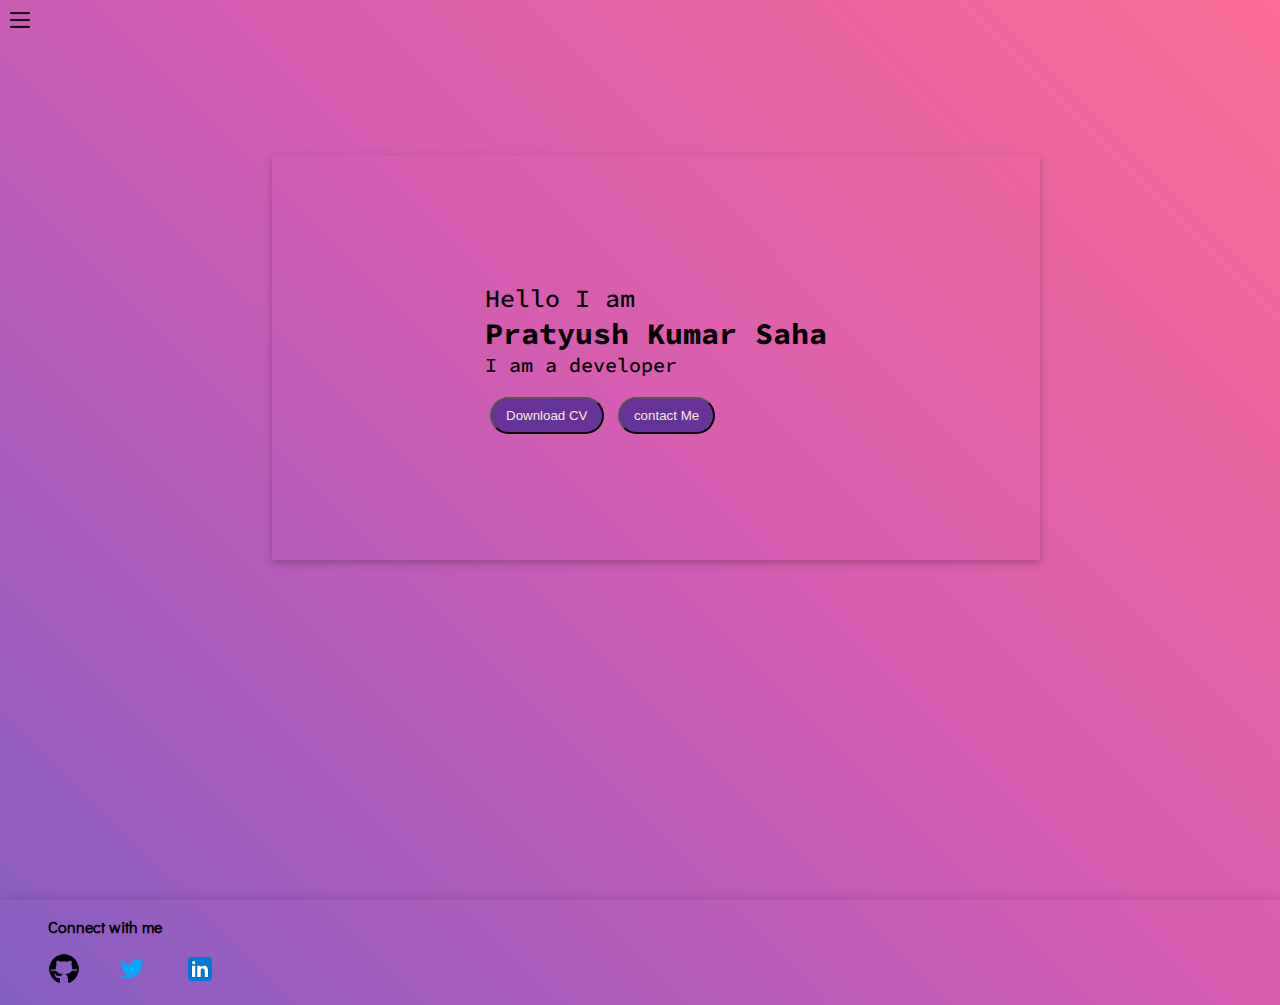
<file: index.html>
<!DOCTYPE html>
<html lang="en">
<head>
    <meta charset="UTF-8">
    <meta http-equiv="X-UA-Compatible" content="IE=edge">
    <meta name="viewport" content="width=device-width, initial-scale=1.0">
    <title>Pratyush - Portfolio</title>
    <link rel="stylesheet" href="index.css">
</head>
<body>
    <div class="container">
        <div class="sidebar sidebarGo">
            <nav>
                <ui>
                    <li><a href="home.html">HOME</a></li>
                    <li><a href="intro.html">MY INTRO</a></li>
                    <li><a href="project.html">MY PROJECTS</a></li>
                </ui>
            </nav>
        </div>
        <div class="main">
            <div class="hamberger">
                <img class = "ham" src="images/hamburger.png" alt="" width="20px">
            </div>
            <div class="infocontainer">
                <div class="devinfo">
                    <div class="hello">Hello I am</div>
                    <div class="name">Pratyush Kumar Saha</div>
                    <div class="about">I am a developer</div>
                    <div class="button">
                        <a href="/CV.pdf"><button>Download CV</button></a>
                        <a href="contact.html"><button>contact Me</button></a>
                    </div>
                </div>
                <div class="devPic"><img src="images/me.png" alt="dev pic"></div>
            </div>
        </div>
    </div>
    <footer class="footer">
        <p>Connect with me</p>
        <a href="https://github.com/Pratyush112" target="_blank"><img src="/images/github.png" alt=""></a>
        <a href="https://twitter.com/prasaha003" target="_blank"><img src="/images/twitter.png" alt=""></a>
        <a href="https://www.linkedin.com/in/pratyush-kumar-saha-98929b233/" target="_blank"><img src="/images/linkedin.png" alt=""></a>
    </footer>
    <script src="script.js"></script>
</body>
</html>
</file>
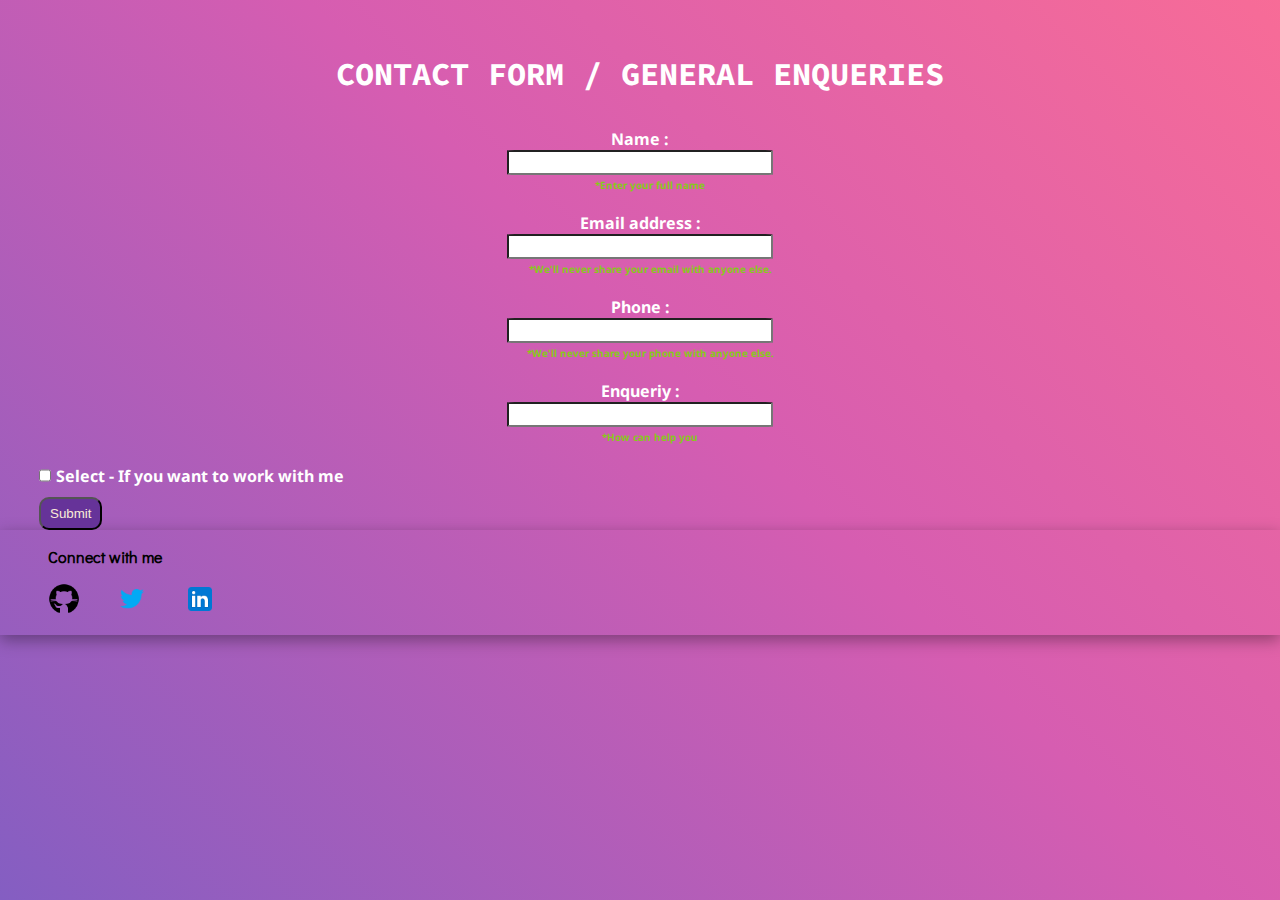
<file: contact.html>
<!DOCTYPE html>
<html lang="en">
<head>
    <meta charset="UTF-8">
    <meta http-equiv="X-UA-Compatible" content="IE=edge">
    <meta name="viewport" content="width=device-width, initial-scale=1.0">
    <title>Contact - Work or Enqueriy Purpose</title>
    <link rel="stylesheet" href="contactform.css">
</head>
<body>
    <div class="contactform">
        <h1 class="heading">CONTACT FORM / GENERAL ENQUERIES</h1>
        <form>
            <div class="mb-3">
                <label for="ClientEmail" class="form-label">Name : </label>
                <input type="email" class="form-control" id="ClientEmail" aria-describedby="emailHelp">
                <div id="emailHelp" class="form-text">*Enter your full name</div>
            </div>
            <div class="mb-3">
                <label for="ClientEmail" class="form-label">Email address : </label>
                <input type="email" class="form-control" id="ClientEmail" aria-describedby="emailHelp">
                <div id="emailHelp" class="form-text">*We'll never share your email with anyone else.</div>
            </div>
            <div class="mb-3">
                <label for="ClientPhone" class="form-label">Phone : </label>
                <input type="PhoneNumber" class="form-control" id="ClientPhone">
                <div id="emailHelp" class="form-text">*We'll never share your phone with anyone else.</div>
            </div>
            <div class="mb-3">
                <label for="ClientPhone" class="form-label">Enqueriy : </label>
                <input type="HowCanIHelp" class="form-control" id="ClientPhone">
                <div id="emailHelp" class="form-text">*How can help you</div>
            </div>
            <div class="mb-3"id="form-check">
                <input type="checkbox" class="form-check-input" id="isClient">
                <label class="form-check-label" for="exampleCheck1">Select - If you want to work with me</label>
                </div>
            <button type="submit" id="btn">Submit</button>
        </form>
      </div>
      <footer class="footer">
        <p>Connect with me</p>
        <a href="https://github.com/Pratyush112" target="_blank"><img src="/images/github.png" alt=""></a>
        <a href="https://twitter.com/prasaha003" target="_blank"><img src="/images/twitter.png" alt=""></a>
        <a href="https://www.linkedin.com/in/pratyush-kumar-saha-98929b233/" target="_blank"><img src="/images/linkedin.png" alt=""></a>
    </footer>
</body>
</html>
</file>
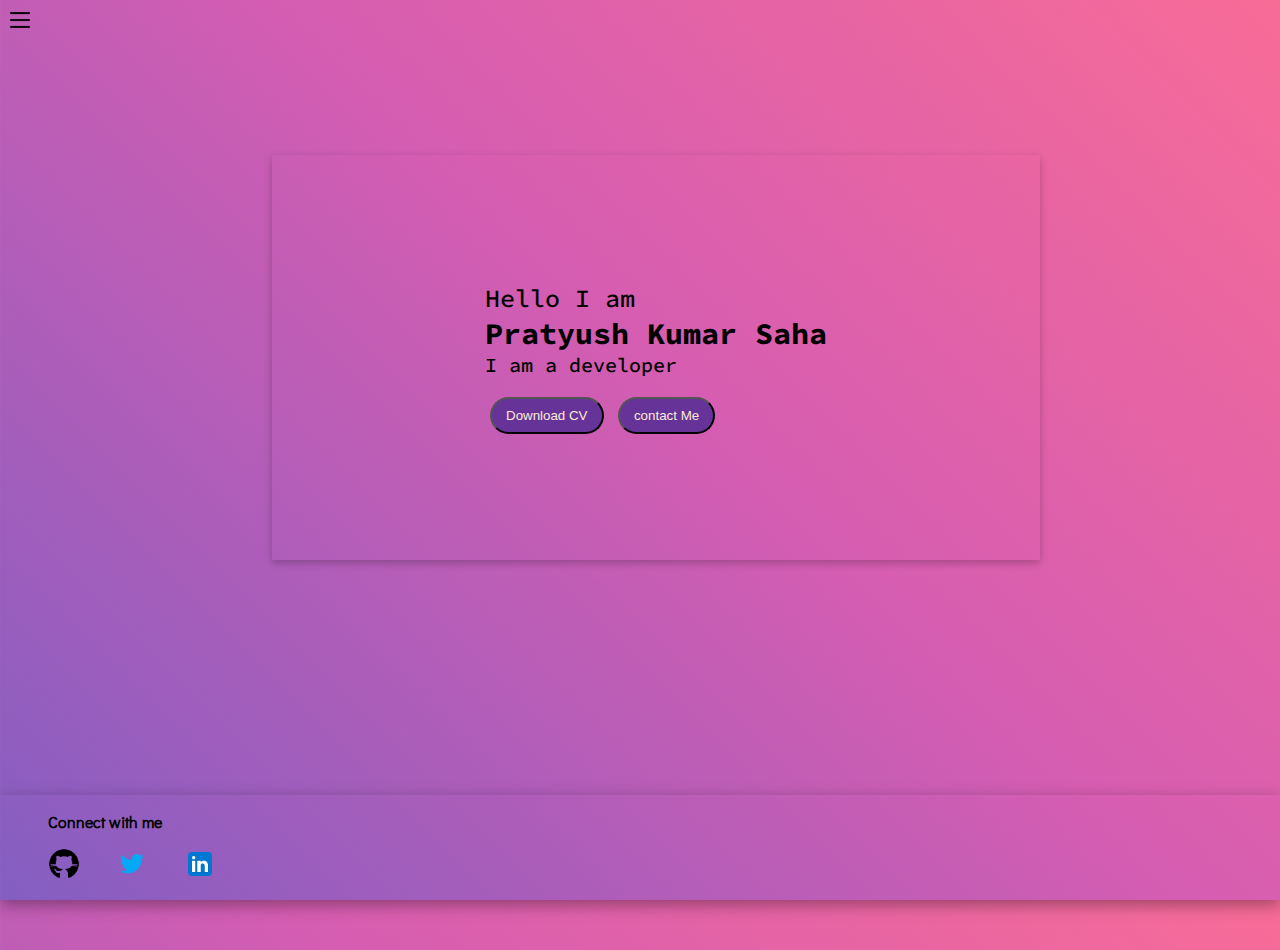
<file: home.html>
<!DOCTYPE html>
<html lang="en">
<head>
    <meta charset="UTF-8">
    <meta http-equiv="X-UA-Compatible" content="IE=edge">
    <meta name="viewport" content="width=device-width, initial-scale=1.0">
    <title>Pratyush - Portfolio</title>
    <link rel="stylesheet" href="index.css">
</head>
<body>
    <div class="container">
        <div class="sidebar sidebarGo">
            <nav>
                <ui>
                    <li><a href="home.html">HOME</a></li>
                    <li><a href="intro.html">MY INTRO</a></li>
                    <li><a href="project.html">MY PROJECTS</a></li>
                </ui>
            </nav>
        </div>
        <div class="main">
            <div class="main">
                <div class="hamberger">
                    <img class = "ham" src="images/hamburger.png" alt="" width="20px">
                </div>
            <div class="infocontainer">
                <div class="devinfo">
                    <div class="hello">Hello I am</div>
                    <div class="name">Pratyush Kumar Saha</div>
                    <div class="about">I am a developer</div>
                    <div class="button">
                        <a href="/CV.pdf"><button>Download CV</button></a>
                        <a href="contact.html"><button>contact Me</button></a>
                    </div>
                </div>
                <div class="devPic"><img src="images/me.png" alt="dev pic"></div>
            </div>
        </div>
    </div>
   
    <script src="script.js"></script>
</body>
<footer class="footer">
    <p>Connect with me</p>
    <a href="https://github.com/Pratyush112" target="_blank"><img src="/images/github.png" alt=""></a>
    <a href="https://twitter.com/prasaha003" target="_blank"><img src="/images/twitter.png" alt=""></a>
    <a href="https://www.linkedin.com/in/pratyush-kumar-saha-98929b233/" target="_blank"><img src="/images/linkedin.png" alt=""></a>
</footer>
</html>
</file>
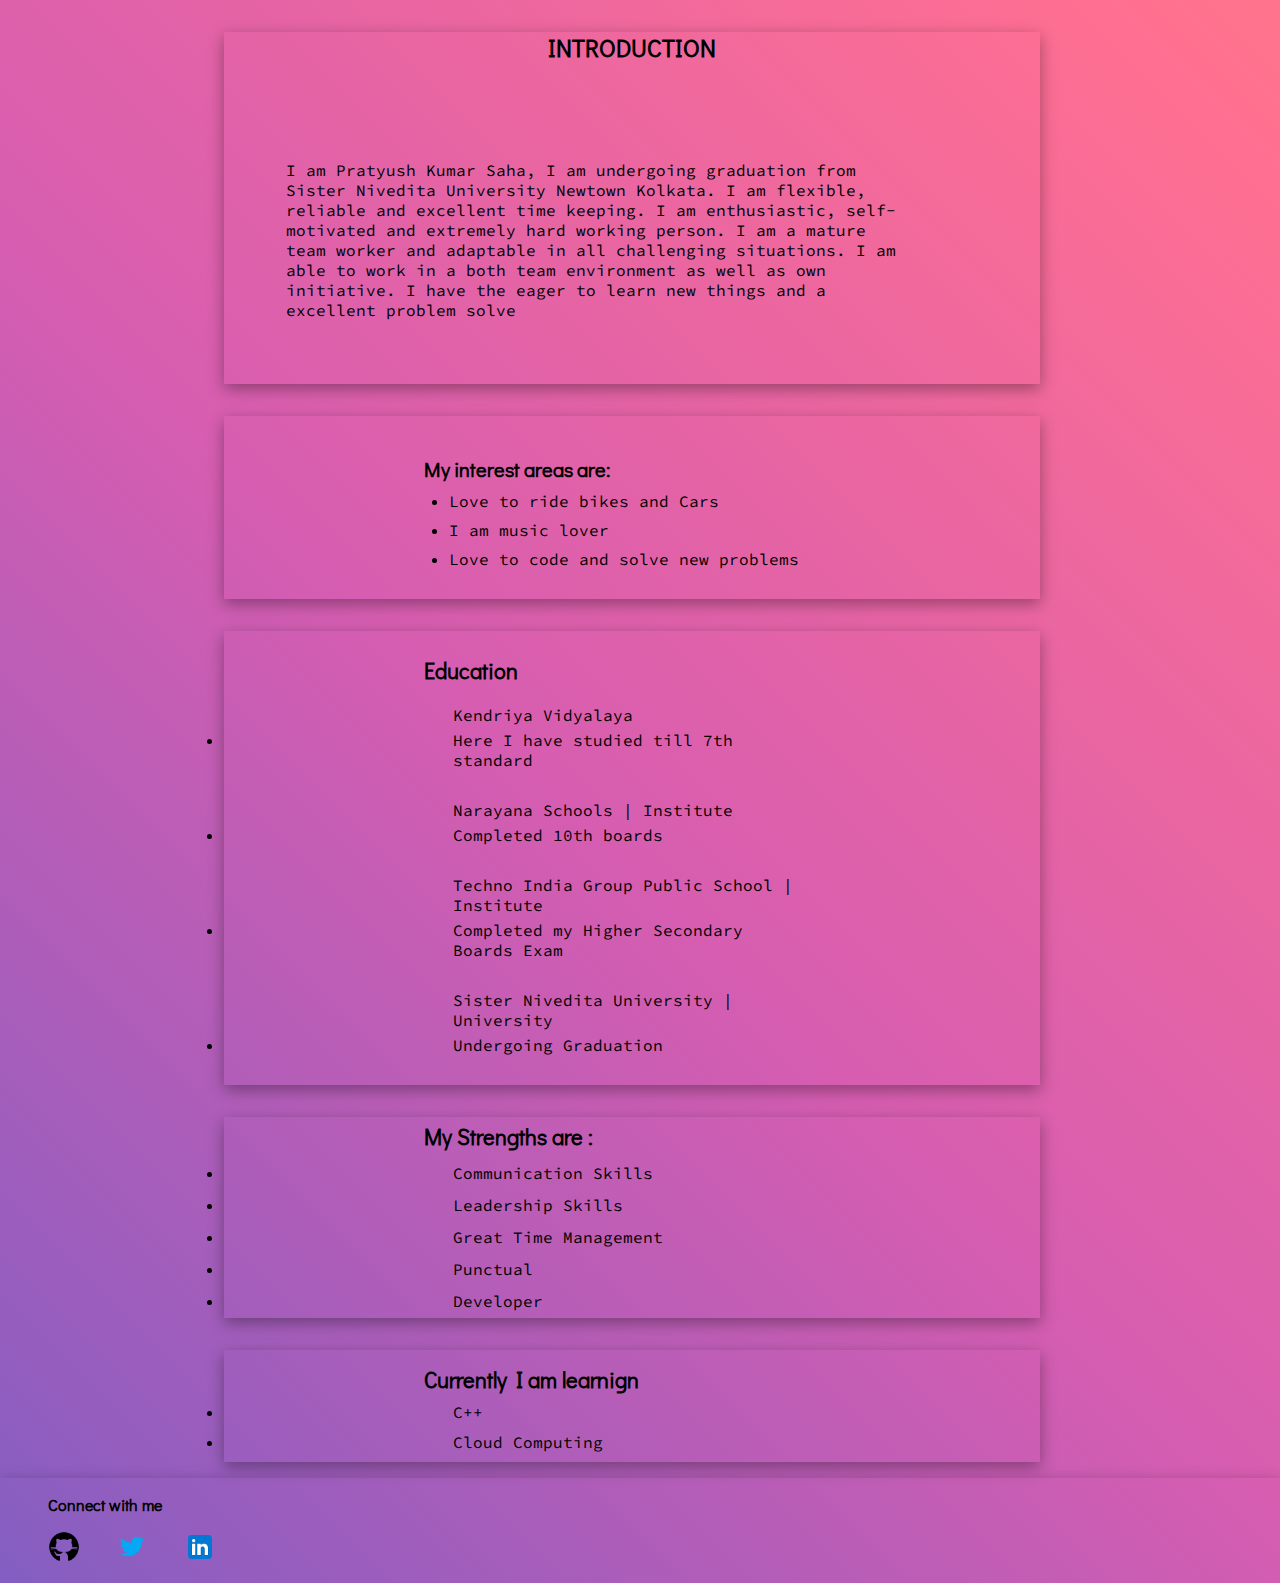
<file: intro.html>
<!DOCTYPE html>
<html lang="en">
<head>
    <meta charset="UTF-8">
    <meta http-equiv="X-UA-Compatible" content="IE=edge">
    <meta name="viewport" content="width=device-width, initial-scale=1.0">
    <title>LET ME INTRODUCE MYSELF</title>
    <link rel="stylesheet" href="intro.css">
</head>
<body>
        <div class="intocontainer">
            <h2>INTRODUCTION</h2>
            <div class="container">
                <div class="introduction">
                    <p>I am Pratyush Kumar Saha, I am undergoing graduation from Sister Nivedita
                        University Newtown Kolkata. I am flexible, reliable and excellent time keeping. I am enthusiastic, self-motivated and extremely hard working person. I
                        am a mature team worker and adaptable in all challenging situations. I am
                        able to work in a both team environment as well as own initiative. I have the
                        eager to learn new things and a excellent problem solve</p>
                </div>
                <div class="devPic"><img src="images/me.png" alt="dev pic"></div>
            </div>
        </div>
        <div class="hobbies">
            <h3>My interest areas are:</h3>
                <li>Love to ride bikes and Cars</li>
                <li>I am music lover</li>
                <li>Love to code and solve new problems</li>
        </div>

        <div class="edu">
            <h3>Education</h3>
                <ul>Kendriya Vidyalaya</ul>
                <li>Here I have studied till 7th standard</li>

                <ul>Narayana Schools | Institute</ul>
                <li>Completed 10th boards</li>
                
                <ul>Techno India Group Public School | Institute</ul>
                <li>Completed my Higher Secondary Boards Exam</li>

                <ul>Sister Nivedita University | University</ul>
                <li>Undergoing Graduation</li>
        </div>
        <div class="strengths">
            <h3>My Strengths are : </h3>
            <li>Communication Skills</li>
            <li>Leadership Skills</li>
            <li>Great Time Management</li>
            <li>Punctual</li>
            <li>Developer</li>
        </div>
        <div class="learnings">
            <h3>Currently I am learnign</h3>
            <li>C++</li>
            <li>Cloud Computing</li>
        </div>
    </div>
    <footer class="footer">
        <p>Connect with me</p>
        <a href="https://github.com/Pratyush112" target="_blank"><img src="/images/github.png" alt=""></a>
        <a href="https://twitter.com/prasaha003" target="_blank"><img src="/images/twitter.png" alt=""></a>
        <a href="https://www.linkedin.com/in/pratyush-kumar-saha-98929b233/" target="_blank"><img src="/images/linkedin.png" alt=""></a>
    </footer>
</body>
<!-- <script src="script.js"></script> -->
</html>
</file>
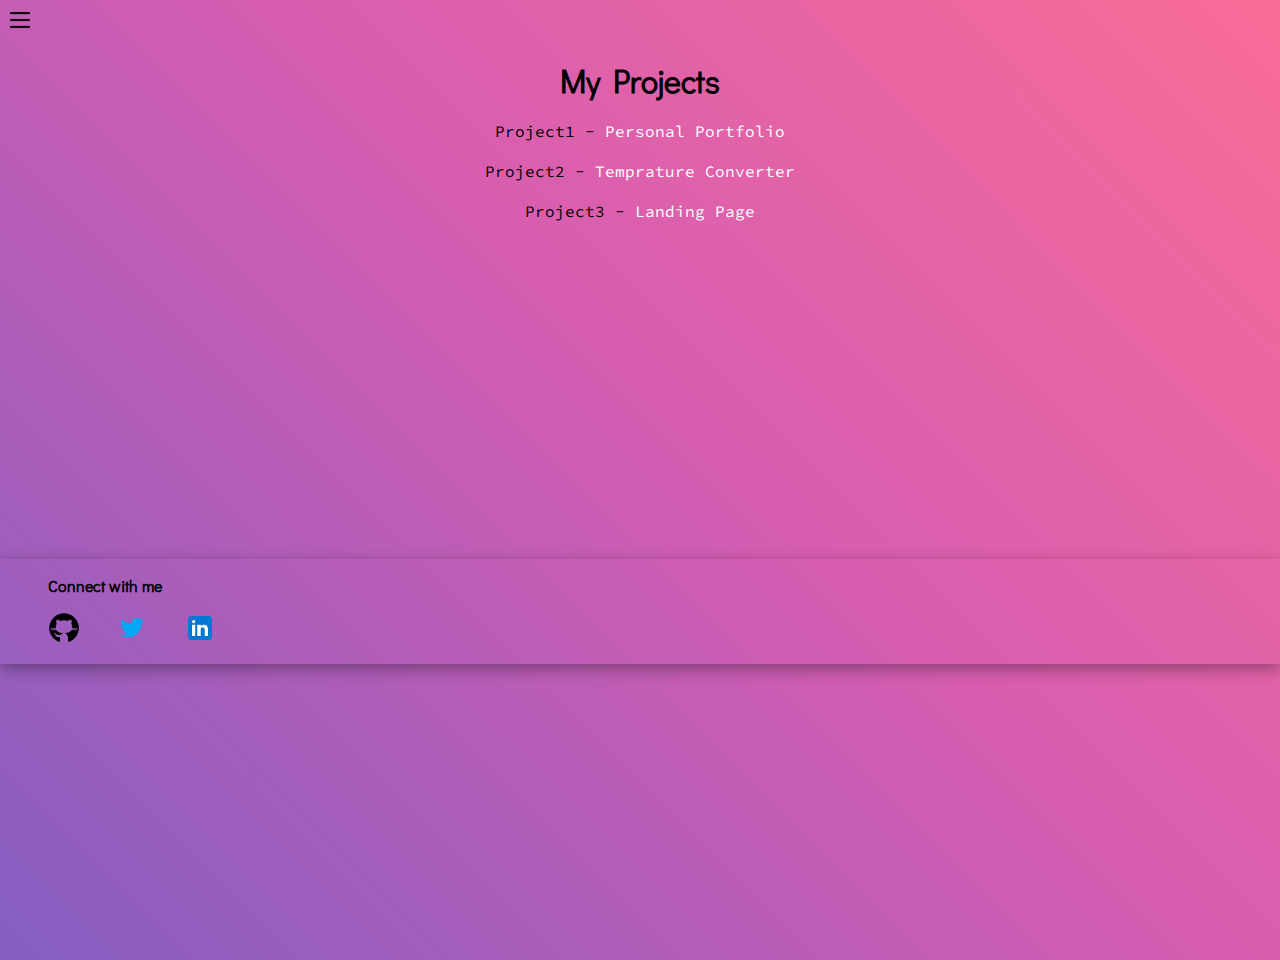
<file: project.html>
<!DOCTYPE html>
<html lang="en">
<head>
    <meta charset="UTF-8">
    <meta http-equiv="X-UA-Compatible" content="IE=edge">
    <meta name="viewport" content="width=device-width, initial-scale=1.0">
    <title>Projects</title>
    <link rel="stylesheet" href="project.css">
</head>
<body>
    <div class="sidebar sidebarGo">
        <nav>
            <ui>
                <li><a href="home.html">HOME</a></li>
                <li><a href="intro.html">MY INTRO</a></li>
                <li><a href="project.html">MY PROJECTS</a></li>
            </ui>
        </nav>
    </div>
    <div class="hamberger">
        <img class = "ham" src="images/hamburger.png" alt="" width="20px">
    </div>
    <h1>My Projects</h1>
    <div class="projects">
        <li class="project1">Project1 - <a href="index.html"> Personal Portfolio </a></li>
        <li class="project2">Project2 - <a href="index.html">Temprature Converter</a></li>
        <li class="project3">Project3 - <a href="index.html">Landing Page</a></li>
    </div>
    <footer class="footer">
        <p>Connect with me</p>
        <a href="https://github.com/Pratyush112" target="_blank"><img src="/images/github.png" alt=""></a>
        <a href="https://twitter.com/prasaha003" target="_blank"><img src="/images/twitter.png" alt=""></a>
        <a href="https://www.linkedin.com/in/pratyush-kumar-saha-98929b233/" target="_blank"><img src="/images/linkedin.png" alt=""></a>
    </footer>
    <SCript src="script.js"></SCript>
</body>
</html>
</file>
<file: index.css>
@import url('https://fonts.googleapis.com/css2?family=Didact+Gothic&family=Noto+Sans:wght@100;300&family=Titillium+Web:ital@1&family=Varela+Round&display=swap');
@import url('https://fonts.googleapis.com/css2?family=Source+Code+Pro:ital,wght@0,400;1,300&display=swap');

* {
    margin: 0;
    padding: 0;
}

:root {
    --graditent: linear-gradient(45deg,
            #845ec2, #d65db1, #ff6f91, #ff9671, #ffc75f, #f9f871);



}

body {
    min-height: 100vh;
    background: #ddd;
    background-image: var(--graditent);
    background-size: 400%;
    animation: bg-anime 5s infinite alternate;
}

@keyframes bg-anime {
    0% {
        background-position: left;
    }

    100% {
        background-position: right;
    }
}

.container {
    display: flex;
    height: 100vh;
    flex-direction: column;
    /*background-color: darkgray;*/
}

.sidebar {
    /* background-color: salmon; */
    position: absolute;
    background-color: rgb(138, 132, 132);
    padding: 15px;
    font-family: 'Noto Sans', sans-serif;
    height: 100vh;
    transition: transform 0.3s ease-in;
    background: transparent;
}

.sidebarGo {
    transform: translate(-441px, 0px);
    position: absolute;
    opacity: 0.2;
}

.sidebar nav {
    padding: 10px;
}

.sidebar nav li {
    margin-top: 50px;
    margin-bottom: 50px;
    list-style: none;
    padding: 18px;
    font-weight: bold;
}

.sidebar nav li a {
    text-decoration: none;
    color: black
}

.main {
    width: 85%;
    /* background-color: #845ec2; */
    font-family: Arial, Helvetica, sans-serif;
    height: 100%;
}

.infocontainer {
    /* background-color: yellow; */
    height: 45vh;
    width: 60vw;
    margin: 155px 17rem;
    margin-top: 155px;
    display: flex;
    justify-content: space-around;
    box-shadow: rgba(0, 0, 0, 0.24) 0px 3px 8px;
}

.devinfo {
    display: flex;
    justify-content: center;
    flex-direction: column;
}

.hello {
    font-size: 25px;
    font-family: 'Source code pro', monospace;
    font-weight: 500;
}

.name {
    font-size: 30px;
    font-family: 'Source code pro', monospace;
    font-weight: 700;
}

.about {
    font-size: 20px;
    font-family: 'Source code pro', monospace;
    font-weight: 500;
}

.button {
    margin-top: 20px;
}

.button button {
    padding: 9px 14px;
    border-radius: 20px;
    color: antiquewhite;
    background-color: rebeccapurple;
    margin: 0 5px;
    cursor: pointer;
}

.button button:hover {
    color: rebeccapurple;
    background-color: antiquewhite;
}

.devPic img {
    height: 45vh;
}

.hamberger {
    position: absolute;
    top: 10px;
    left: 10px;
}

.hamberger:hover {
    cursor: pointer;
}

@media (max-width: 1284px) {
    .devPic {
        display: none;
    }
}

.footer {
    box-shadow: rgba(0, 0, 0, 0.35) 0px 5px 15px;
    font-family: 'Didact Gothic', sans-serif;
    font-weight: bolder;
    font-size: 16px;
    margin: 0 0 0 0;
    padding: 1rem 0 0 2rem;
}

.footer p {
    font-family: 'Didact Gothic', sans-serif;
    font-weight: bolder;
    margin-left: 1rem;
}

.footer a {
    font-family: 'Didact Gothic', sans-serif;
    font-weight: bolder;
    text-decoration: none;
}

.footer li {
    padding: 1rem 2rem 0rem 1rem;
    list-style: none;
    display: inline-block;
    text-align:center;
}

#link {
    padding: 1rem 1rem 1rem 1rem;
}

.footer img{
    width: 2rem;
    margin: 1rem 1rem;
}
</file>
<file: contactform.css>
@import url('https://fonts.googleapis.com/css2?family=Source+Code+Pro:ital,wght@0,400;1,300&display=swap');
@import url('https://fonts.googleapis.com/css2?family=Didact+Gothic&family=Noto+Sans:wght@100;300&family=Titillium+Web:ital@1&family=Varela+Round&display=swap');

*{
    margin: 0;
    padding: 0;
} 

:root{
    --graditent: linear-gradient(
        45deg,
        #845ec2, #d65db1, #ff6f91, #ff9671, #ffc75f, #f9f871 );


        
}

body{
    min-height: 100vh;
    background: #ddd;
    background-image: var(--graditent);
    background-size: 400%;
    animation: bg-anime 5s infinite alternate;
}

@keyframes bg-anime{
    0% {
        background-position: left;
    }
    100% {
        background-position: right;
    }
}

.contactform{
    padding: 0 34px;
    padding-top: 30px;
    font-family: 'Noto Sans', sans-serif;
    font-weight: bolder;
    color:white
}

.contactform h1{
    font-family: 'Source code pro', monospace;
    padding: 24px;
    text-align: center;
}

.contactform form div{
    padding:10px 0px;
    display: flex;
    flex-direction:column;
    align-items: center;
}
.contactform form div mb-3{
    padding:10px;
}

.contactform form div input{
    border-radius: 3%;
    width: 20vw ;
    padding: 3px;
}

#emailHelp{
    font-size: 10px;
    margin-left: 20px;
    color:rgb(134, 201, 26);
    padding: 3px 0 0 0;
}

#form-check{
    /* display: flex; */
    flex-direction: row;

}
#form-check input{
    width: 12px;
    margin: 5px;
}

#btn{
    padding: 7px 9px;
    border-radius: 10px;
    color: antiquewhite;
    background-color: rebeccapurple;
    margin: 0 5px;
    cursor: pointer;
}

#btn:hover{
    color: rebeccapurple;
    background-color: antiquewhite;
}

.footer {
    box-shadow: rgba(0, 0, 0, 0.35) 0px 5px 15px;
    font-family: 'Didact Gothic', sans-serif;
    font-weight: bolder;
    font-size: 16px;
    margin: 0 0 0 0;
    padding: 1rem 0 0 2rem;
}

.footer p {
    font-family: 'Didact Gothic', sans-serif;
    font-weight: bolder;
    margin-left: 1rem;
}

.footer a {
    font-family: 'Didact Gothic', sans-serif;
    font-weight: bolder;
    text-decoration: none;
}

.footer li{
    padding: 1rem 2rem 0rem 1rem;
}

#link{
    padding: 1rem 1rem 1rem 1rem;
}

.footer img{
    width: 2rem;
    margin: 1rem 1rem;
}
</file>
<file: intro.css>
@import url('https://fonts.googleapis.com/css2?family=Didact+Gothic&family=Noto+Sans:wght@100;300&family=Titillium+Web:ital@1&family=Varela+Round&display=swap');
@import url('https://fonts.googleapis.com/css2?family=Source+Code+Pro:ital,wght@0,400;1,300&display=swap');

* {
    margin: 0;
    padding: 0;
}

:root {
    --graditent: linear-gradient(45deg,
            #845ec2, #d65db1, #ff6f91, #ff9671, #ffc75f, #f9f871);
}

body {
    min-height: 100vh;
    background: #ddd;
    background-image: var(--graditent);
    background-size: 400%;
    animation: bg-anime 5s infinite alternate;
}

@keyframes bg-anime {
    0% {
        background-position: left;
    }

    100% {
        background-position: right;
    }
}

.intocontainer{
    margin: 2rem 15rem 1rem 14rem;
    box-shadow: rgba(0, 0, 0, 0.35) 0px 5px 15px; 
}
.intocontainer h2 {
    font-family: 'Didact Gothic', sans-serif;
    text-align: center; 
    margin: 2rem;
}

.container {
    display: flex;
}

.introduction {
    font-family: 'Source code pro', monospace;
    padding: 33px 10px 32px 10px;
    margin: 0 100px 0 20px;
    display: flex;
    justify-content: end;
    align-items: end;
    /* box-shadow: rgba(0, 0, 0, 0.35) 0px 5px 15px; */
}

.introduction p {
    margin: 2rem 1rem 2rem 2rem;
    /* box-shadow: rgba(0, 0, 0, 0.35) 0px 5px 15px; */
}

.container img {
    height: 60vh;
    margin: 4rem 2rem 2rem 2rem;
    box-shadow: rgba(0, 0, 0, 0.35) 0px 5px 15px;
}

.hobbies {
    font-family: 'Source code pro', monospace;
    padding: 40px 200px 30px;
    margin: 2rem 15rem 1rem 14rem;
    box-shadow: rgba(0, 0, 0, 0.35) 0px 5px 15px; 
}

.hobbies h3 {
    font-weight: bold;
    font-family: 'Didact Gothic', sans-serif;
    font-size: 20px;
    
}

.hobbies li {
    margin: 9px 0 0 25px;
}

.edu{
    margin: 2rem 15rem 1rem 14rem;
    box-shadow: rgba(0, 0, 0, 0.35) 0px 5px 15px; 
}

.edu h3 {
    font-family: 'Didact Gothic', sans-serif;
    font-size: 22px;
    padding: 25px 200px 20px;
}

.edu ul {
    font-family: 'Source code pro', monospace;
    padding: 0px 229px 0px;
}

.edu li {
    font-family: 'Source code pro', monospace;
    padding: 5px 229px 30px;
}

.strengths{
    margin: 2rem 15rem 1rem 14rem;
    box-shadow: rgba(0, 0, 0, 0.35) 0px 5px 15px; 
}

.strengths h3 {
    font-family: 'Didact Gothic', sans-serif;
    font-size: 22px;
    padding: 5px 200px 7px;
}

.strengths li {
    font-family: 'Source code pro', monospace;
    padding: 5px 229px 7px;
}

.learnings{
    margin: 2rem 15rem 1rem 14rem;
    box-shadow: rgba(0, 0, 0, 0.35) 0px 5px 15px; 
}

.learnings h3 {
    font-family: 'Didact Gothic', sans-serif;
    font-size: 22px;
    padding: 15px 200px 8px;
}

.learnings li {
    font-family: 'Source code pro', monospace;
    padding: 0px 229px 10px;
}

@media (max-width: 1284px) {
    .devPic {
        display: none;
    }
}

.footer {
    box-shadow: rgba(0, 0, 0, 0.35) 0px 5px 15px;
    font-family: 'Didact Gothic', sans-serif;
    font-weight: bolder;
    font-size: 16px;
    margin: 0 0 0 0;
    padding: 1rem 0 0 2rem;
}

.footer p {
    font-family: 'Didact Gothic', sans-serif;
    font-weight: bolder;
    margin-left: 1rem;
}

.footer a {
    font-family: 'Didact Gothic', sans-serif;
    font-weight: bolder;
    text-decoration: none;
}

.footer li{
    padding: 1rem 2rem 0rem 1rem;
}

#link{
    padding: 1rem 1rem 1rem 1rem;
}

.footer img{
    width: 2rem;
    margin: 1rem 1rem;
}
</file>
<file: project.css>
@import url('https://fonts.googleapis.com/css2?family=Didact+Gothic&family=Noto+Sans:wght@100;300&family=Titillium+Web:ital@1&family=Varela+Round&display=swap');
@import url('https://fonts.googleapis.com/css2?family=Source+Code+Pro:ital,wght@0,400;1,300&display=swap');

*{
    margin: 0;
    padding: 0;
}

:root{
    --graditent: linear-gradient(
        45deg,
        #845ec2, #d65db1, #ff6f91, #ff9671, #ffc75f, #f9f871 );


        
}

body{
    min-height: 100vh;
    background: #ddd;
    background-image: var(--graditent);
    background-size: 400%;
    animation: bg-anime 5s infinite alternate;
}

@keyframes bg-anime{
    0% {
        background-position: left;
    }
    100% {
        background-position: right;
    }
}

.sidebar{
    /* background-color: salmon; */
    position:absolute;
    background-color: rgb(138, 132, 132);
    padding: 15px;
    font-family: 'Noto Sans', sans-serif;
    height: 100vh;
    transition:transform 0.3s ease-in;
    background: transparent;
}

.sidebarGo{
    transform: translate(-441px, 0px);
    position: absolute;
    opacity: 0.2;
}

.sidebar nav{
   padding:10px;
}

.sidebar nav li{
    margin-top: 0px;
    margin-bottom: 50px;
    list-style: none;
    padding: 18px;
    font-weight: bold;
}

.sidebar nav li a{
    text-decoration: none;
    color:black;
}

.hamberger{
    position:absolute;
    top: 10px;
    left: 10px;
}

h1{
    font-family: 'Didact Gothic', sans-serif;
    text-align: center;
    margin-top: 60px;
    padding-bottom: 10PX;
}

.projects li{
    text-decoration: none;
    list-style:decimal;
}

.project1{
    font-family: 'Source code pro', sans-serif;
    /* list-style: none; */
    padding: 10px 10px 10px 10px;
    text-align: center;
}

.project1 a{
    text-decoration: none;
    color:white;
}

.project2{
    font-family: 'Source code pro', sans-serif;
    /* list-style: none; */
    padding: 10px 10px 10px 10px;
    text-align: center;
}

.project2 a{
    text-decoration: none;
    color:white;
}

.project3{
    font-family: 'Source code pro', sans-serif;
    /* list-style: none; */
    padding: 10px 10px 10px 10px;
    text-align: center;
}

.project3 a{
    text-decoration: none;
    color:white;
}

.footer {
    box-shadow: rgba(0, 0, 0, 0.35) 0px 5px 15px;
    font-family: 'Didact Gothic', sans-serif;
    font-weight: bolder;
    font-size: 16px;
    margin: 20.5rem 0 0 0;
    padding: 1rem 0 0 2rem;
}

.footer p {
    font-family: 'Didact Gothic', sans-serif;
    font-weight: bolder;
    margin-left: 1rem;
}

.footer a {
    font-family: 'Didact Gothic', sans-serif;
    font-weight: bolder;
    text-decoration: none;
}

.footer li{
    padding: 1rem 2rem 0rem 1rem;
}

#link{
    padding: 1rem 1rem 1rem 1rem;
}

.footer img{
    width: 2rem;
    margin: 1rem 1rem;
}
</file>
